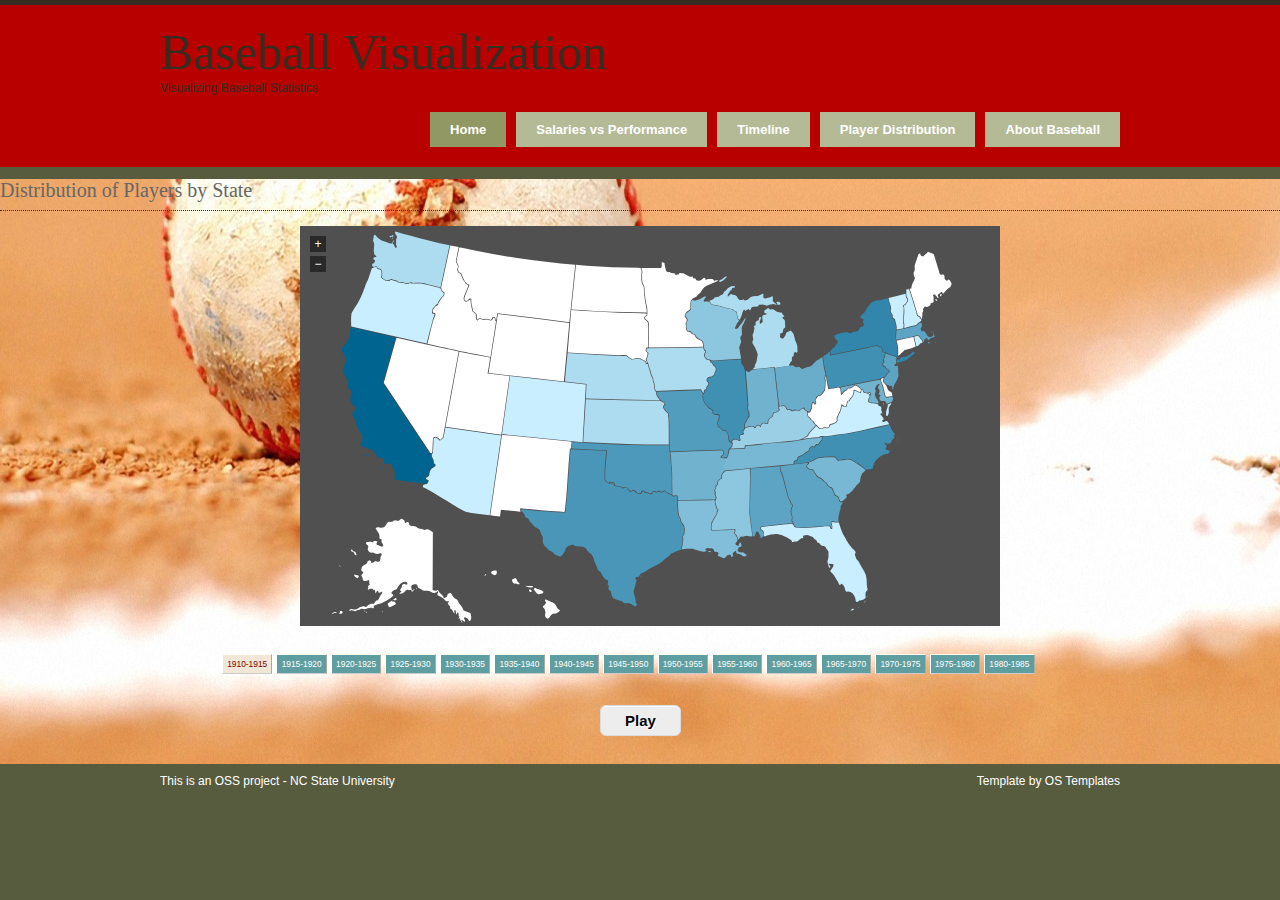
<file: player_dist.html>
<?xml version="1.0" encoding="UTF-8"?>
<!DOCTYPE html PUBLIC "-//W3C//DTD XHTML 1.0 Strict//EN" "http://www.w3.org/TR/xhtml1/DTD/xhtml1-strict.dtd">
<html xmlns="http://www.w3.org/1999/xhtml" xml:lang="en" lang="en">
<title>Player Distribution by State</title>
<head>
  	<link href="maps/style.css" media="screen" rel="stylesheet" type="text/css" />
    <link href="maps/highlight.css" media="screen" rel="stylesheet" type="text/css" />
    <link href="maps/jquery.vector-map.css" media="screen" rel="stylesheet" type="text/css" />
    <link rel="stylesheet" href="styles/layout.css" type="text/css" />
    <script src="maps/jquery.js" type="text/javascript"></script>
    <script src="maps/jquery.vector-map.js" type="text/javascript"></script>
	<script src="maps/usa-en.js" type="text/javascript"></script>
   	<script src="maps/player_composition.js" type="text/javascript"></script>
   	<script src="playerHeat.js" type="text/javascript"></script>
   	<style type = "text/css">

   	.myButton {
	-moz-box-shadow:inset 0px 1px 0px 0px #ffffff;
	-webkit-box-shadow:inset 0px 1px 0px 0px #ffffff;
	box-shadow:inset 0px 1px 0px 0px #ffffff;
	background-color:#ededed;
	-moz-border-radius:6px;
	-webkit-border-radius:6px;
	border-radius:6px;
	border:1px solid #dcdcdc;
	display:inline-block;
	color:#0a050a;
	font-family:arial;
	font-size:15px;
	font-weight:bold;
	padding:6px 24px;
	text-decoration:none;
	text-shadow:1px 1px 0px #ffffff;
	left:600px;
	position: relative;
	}
	.myButton:hover {
	background-color:#dfdfdf;
	cursor: pointer;
	}
	.myButton:active {
	position:relative;
	top:1px;
	}
	/* to stretch the container div to contain floated list */
	#navcontainer:after {
		content: ".";
		display: block;
		line-height: 1px;
		font-size: 1px;
		clear: both;
	}

	div#navcontainer ul#navlist {
		list-style: none;
		padding: 0;
		margin: 0 auto;
		font-size: 0.7em;
		position: relative;
		left: 220px;
	}

	div#navcontainer ul#navlist li {
		display: block;
		float: left;
		width: 3%;
		margin: 2px;
		padding: 0;
	}

<!--
	div#navcontainer ul#navlist li{
		display: block;
		width: 50%;
		padding: 0.5em;
		border-width: 1px;
		border-color: #ffe #aaab9c #ccc #fff;
		border-style: solid;
		color: #FFFFFF;
		text-decoration: none;
		background: #5F9EA0;
	}
-->
	
	div#navcontainer{
		position: relative;
		width: 100%;
	}

	div#navcontainer>ul#navlist li{ width: auto; }

	div#navcontainer ul#navlist li.active1{
		background: #f0e7d7;
		color: #800000;
	}

	div#navcontainer ul#navlist li a:hover, ul#navlist li#active1 a:hover {
		color: #800000;
		background: transparent;
		border-color: #aaab9c #fff #fff #ccc;
	}

	div#playbutton{
		position: relative;
		
	}
</style>
    
<script type="text/javascript">
	
$(document).ready(function(){

i = 0;

//initialize jVectorMap
$('#usa-map').vectorMap({
    values: playerData[0],
    normalizeFunction: 'polynomial',
    scaleColors: ['#C8EEFF', '#006491'],
   	onLabelShow: labels,
   	onRegionClick: states,
    map: 'usa_en',
    hoverOpacity: 0.7,
    hoverColor: false
});

$('#timeline').click(function(){
	setTimeout("time_glider(playerData[i])", 1000);
});

$(".times li").click(function(){
	time_line(playerData[this.id], this.id);
	dist_heat(this.id);
	scroller(this.id);
});


});

function scroller(id_tab) {
	id_tab = "#" + id_tab;
	$("li").removeClass('active1');
	$(id_tab).addClass('active1');
}

function dist_heat(i) {

if( i > 0 && i<=14) {
	$('path').each(function(){
		var state = sub_string(this.id);
		var id_state = "#" + this.id;
		
		if(playerDist[i][state] > 0) {
			$(id_state).attr("stroke","#ADFF2F");
			$(id_state).attr("stroke-width",Math.round(playerDist[i-1][state]*1.5));
		}
		else if(playerDist[i][state] < 0) {
			$(id_state).attr("stroke","#8B0000");
			$(id_state).attr("stroke-width",Math.round(playerDist[i-1][state]*1.5));		
		}
	});
}
else if(i == 14){
	//dist_heat(15);
	scroller(14);
}

}
  
function sub_string(state) {
	var str = state;
	var name = str.split("_");
	return name[1];
}
  
function timer_call(i) {  
	setTimeout("time_glider(playerData[i])", 1000);
}

function time_glider(data) {
	$('#usa-map').html('');
	$('#usa-map').vectorMap({
    	values: data,
    	normalizeFunction: 'polynomial',
    	scaleColors: ['#C8EEFF', '#006491'],
   		onLabelShow: labels,
   		onRegionClick: states,
    	map: 'usa_en',
    	hoverOpacity: 0.7,
    	hoverColor: false
	});
	i= i+1;
	if( i>0 && i <= 14) {
		timer_call(i);
		scroller(i-1);
	}
	else if (i == 15) {
		//timer_call(1);
		scroller(14);
	}
	
}

function time_line(data, id) {
	$('#usa-map').html('');
	$('#usa-map').vectorMap({
    	values: data,
    	normalizeFunction: 'polynomial',
    	scaleColors: ['#C8EEFF', '#006491'],
   		onLabelShow: labels,
   		onRegionClick: states,
    	map: 'usa_en',
    	hoverOpacity: 0.7,
    	hoverColor: false
	});
	i = id;
}

function states(event, code) {
	window.location = '/~vkpatnan/latest-all/player_dist.html';
}

function labels(event, label, code) {
	if(i <= 14) {
		label.text(code+':'+playerData[i][code] + "  Heat:" + playerDist[i][code]);	
	}
	else {
		label.text(code+':'+playerData[14][code]);
	}
}

</script>
 
</head>
<body>
<div class="wrapper col1">
  <div id="header">
    <div id="logo">
      <h1><a href="#">Baseball Visualization</a></h1>
      <p>Visualizing Baseball Statistics</p>
    </div>
    <div id="topnav">
      <ul>
        <li class="last"><a href="http://en.wikipedia.org/wiki/Baseball">About Baseball</a></li>
        <li><a href="player_dist.html">Player Distribution</a></li>
        <li><a href="timeline.html">Timeline</a></li>
	 <li><a href="salaries.html">Salaries vs Performance</a></li>
        <li class="active"><a href="index.html">Home</a></li>
      </ul>
    </div>
    <br class="clear" />
  </div>
</div>

<div class="wrapper col3">
<!-- <div><h1 style="text-align:center">Visualization 3 - Player Distribution by State</h1></div> -->
<div id="content-main">
<p style="left:300px;"><h3>Distribution of Players by State</h3></p>
<p><div id="usa-map" style="position: relative; left:300px"></div></p>
</br>
<div id="navcontainer">
<ul id="navlist" class="times">
<li id = "0" class = "active1"><a>1910-1915</a></li>
<li id = "1"><a>1915-1920</a></li>
<li id = "2"><a>1920-1925</a></li>
<li id = "3"><a>1925-1930</a></li>
<li id = "4"><a>1930-1935</a></li>
<li id = "5"><a>1935-1940</a></li>
<li id = "6"><a>1940-1945</a></li>
<li id = "7"><a>1945-1950</a></li>
<li id = "8"><a>1950-1955</a></li>
<li id = "9"><a>1955-1960</a></li>
<li id = "10"><a>1960-1965</a></li>
<li id = "11"><a>1965-1970</a></li>
<li id = "12"><a>1970-1975</a></li>
<li id = "13"><a>1975-1980</a></li>
<li id = "14"><a>1980-1985</a></li>
</ul>

</div>

</br>
</br>

<div id="playbutton" >
<a class="myButton" id="timeline">Play</a>
</div>
</br>
</br>

</div>

</div>


<div class="wrapper col5">
  <div id="copyright">
    <p class="fl_left">This is an OSS project - <a href="#">NC State University</a></p>
    <p class="fl_right">Template by <a href="http://www.os-templates.com/" title="Free Website Templates">OS Templates</a></p>
    <br class="clear" />
  </div>
</div>

</body>
</html>
</file>
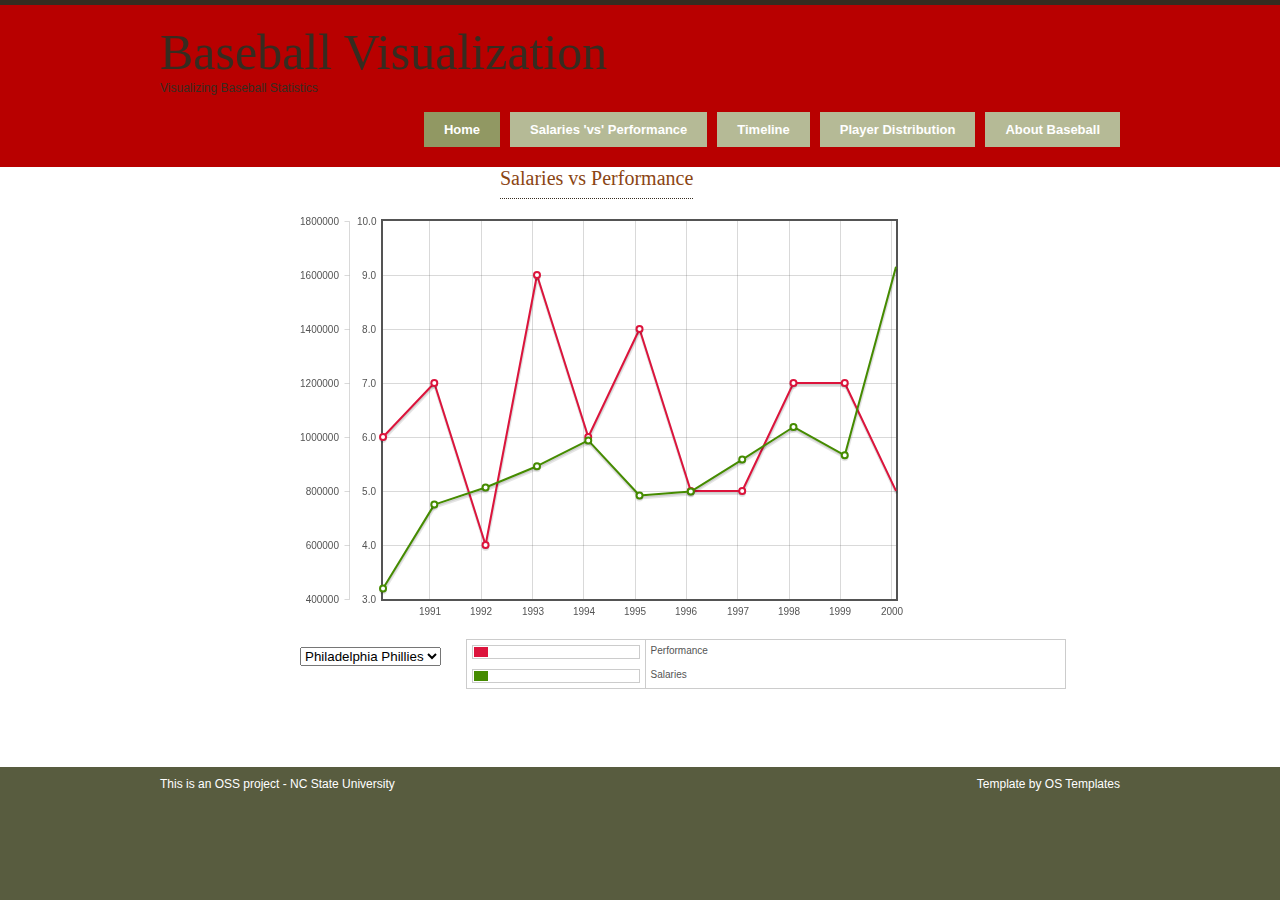
<file: salaries.html>
<!DOCTYPE HTML PUBLIC "-//W3C//DTD HTML 4.01//EN" "http://www.w3.org/TR/html4/strict.dtd">
 <html>
   <head>
     <meta http-equiv="Content-Type" content="text/html;charset=UTF-8" />
     <link rel="stylesheet" href="styles/layout.css" type="text/css" />
     <script type="text/javascript" src="maps/jquery.js"></script>
     <script type="text/javascript" src="flot/jquery.flot.js"></script>
      <script src="maps/performance.js" type="text/javascript"></script>
	<style type="text/css">
		div.legend{
			float: right:
			width: 100px;
			position: relative;
			top: 10px;
			left: 175px;
		}
	</style>
<script type="text/javascript">
	$(document).ready(function(){
	
    $('#teams').change(function(){
    	plot_graph(Performance[this.value], Salaries[this.value]);
    });

    var plot = $.plot($("#placeholder"),
           [ { color: '#DC143C', data: Performance[0], label: "Performance"}, { color: '#458B00' ,data: Salaries[0], label: "Salaries", yaxis:2 } ], {
               series: {
                   lines: { show: true },
                   points: { show: true }
               },
               grid: { hoverable: true, clickable: false },
               yaxis: {   
                          },
               xaxis: {
               		mode: "time",
               		min: (new Date(1990, 1, 1)).getTime(),
               		max: (new Date(2000, 1, 1)).getTime()
               		}
             });

    function showTooltip(x, y, contents) {
        $('<div id="tooltip">' + contents + '</div>').css( {
            position: 'absolute',
            display: 'none',
            top: y + 5,
            left: x + 5,
            border: '1px solid #fdd',
            padding: '2px',
            'background-color': '#000000',
            opacity: 0.80
        }).appendTo("body").fadeIn(200);
    }

    var previousPoint = null;
    $("#placeholder").bind("plothover", function (event, pos, item) {
        $("#x").text(pos.x.toFixed(2));
        $("#y").text(pos.y.toFixed(2));
        
            if (item) {
                if (previousPoint != item.dataIndex) {
                    previousPoint = item.dataIndex;
                    
                    $("#tooltip").remove();
                    var x = Math.round(item.datapoint[0].toFixed(2)),
                        y = Math.round(item.datapoint[1].toFixed(2));
                    
                    showTooltip(item.pageX, item.pageY,
                                item.series.label + " = " + y);
                }
            }
            else {
                $("#tooltip").remove();
                previousPoint = null;            
            }
        
    });

    $("#placeholder").bind("plotclick", function (event, pos, item) {
        if (item) {
            $("#clickdata").text("You clicked point " + item.dataIndex + " in " + item.series.label + ".");
            plot.highlight(item.series, item.datapoint);
        }
    });
	
	
});

function plot_graph(performance, salaries) {

	  var plot = $.plot($("#placeholder"),
           [ { color: '#DC143C', data: performance, label: "Performance"}, { color: '#458B00', data: salaries, label: "Salaries" , yaxis:2} ], {
               series: {
                   lines: { show: true },
                   points: { show: true }
               },
               grid: {hoverable: true, clickable: false},
               yaxis: {},
               xaxis: {
               		mode: "time",
               		min: (new Date(1990, 1, 1)).getTime(),
               		max: (new Date(2000, 1, 1)).getTime()
               		}
             });

}
</script>
</head>
<body>
<div class="wrapper col1">
  <div id="header">
    <div id="logo">
      <h1><a href="#">Baseball Visualization</a></h1>
      <p>Visualizing Baseball Statistics</p>
    </div>
    <div id="topnav">
      <ul>
        <li class="last"><a href="http://en.wikipedia.org/wiki/Baseball">About Baseball</a></li>
        <li><a href="player_dist.html">Player Distribution</a></li>
        <li><a href="timeline.html">Timeline</a></li>
	 <li><a href="salaries.html">Salaries 'vs' Performance</a></li>
        <li class="active"><a href="index.html">Home</a></li>
      </ul>
    </div>
    <br class="clear" />
  </div>
</div>
<div class="wrapper col2">
<div id="content-user" style="height: 600px;background-color:white;">
<h1 style='left:500px;position:absolute;color:#8B4513;' >Salaries vs Performance</h1>
<div id = 'placeholder' style="position: relative;width:600px;height:400px;left:300px;top:50px;opacity:20;"></div>
<select id='teams' style="position:relative;left: 300px;top:80px;">
  <option value="0">Philadelphia Phillies</option>
  <option value="1">Cleveland Indians</option>
  <option value="2">Detroit Tigers</option>
  <option value="3">Boston Red Sox</option>
  <option value="4">Pittsburgh Pirates</option>
</select>
</div>
</div>
<div class="wrapper col5">
  <div id="copyright">
    <p class="fl_left">This is an OSS project - <a href="#">NC State University</a></p>
    <p class="fl_right">Template by <a href="http://www.os-templates.com/" title="Free Website Templates">OS Templates</a></p>
    <br class="clear" />
  </div>
</div>


</body>
</html>
</file>
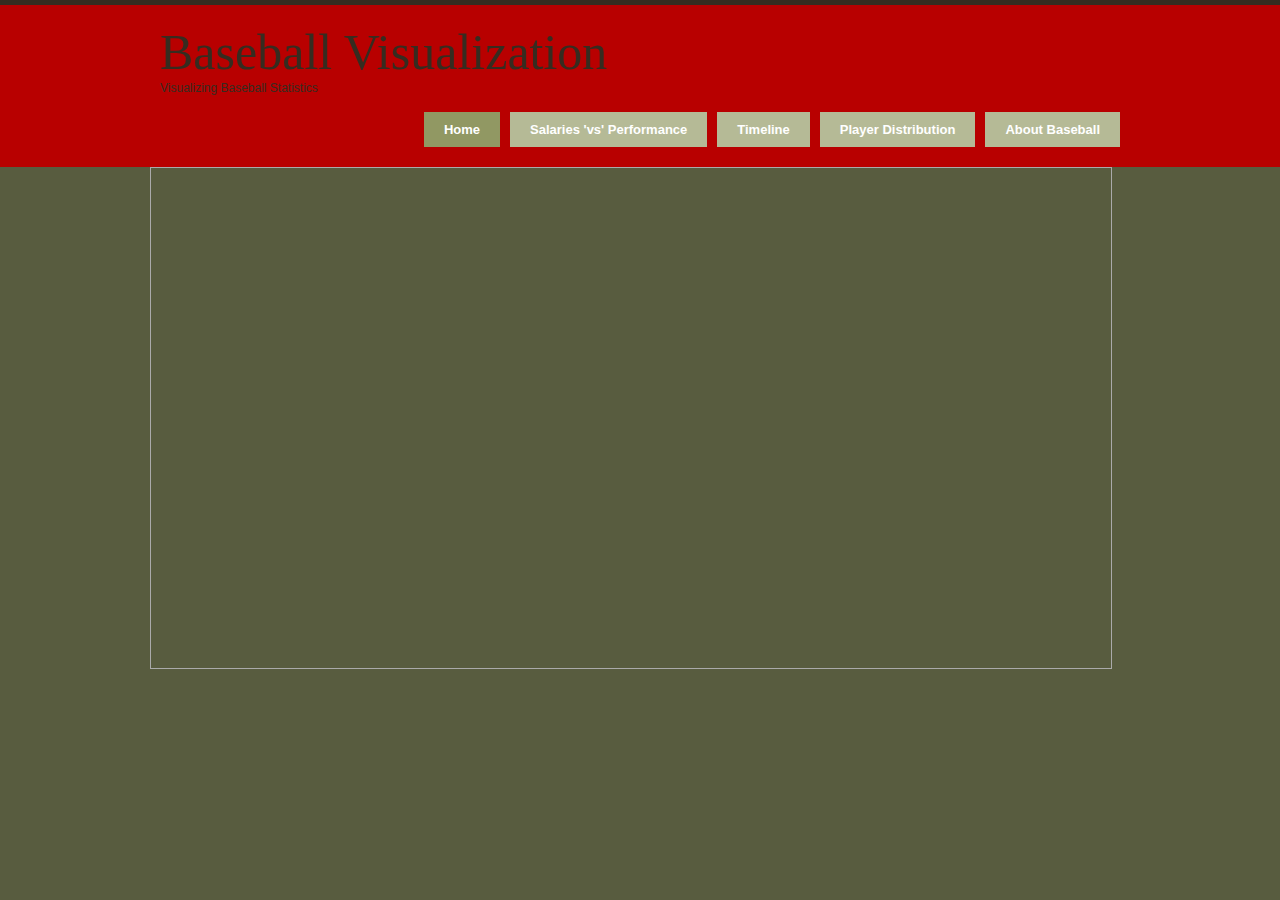
<file: timeline.html>
<!DOCTYPE HTML PUBLIC "-//W3C//DTD HTML 4.01//EN" "http://www.w3.org/TR/html4/strict.dtd">
 <html>
   <head>
     <meta http-equiv="Content-Type" content="text/html;charset=UTF-8" /> <link rel="stylesheet" href="styles/layout.css" type="text/css" />

     <script src="http://api.simile-widgets.org/timeline/2.3.1/timeline-api.js?bundle=true" type="text/javascript"></script>
	 <script type="text/javascript">
	    var tl;
		 function onLoad() {

		    var eventSourceAL = new Timeline.DefaultEventSource(0);
		    var eventSourceNL = new Timeline.DefaultEventSource(0);

            
                 var theme1 = Timeline.ClassicTheme.create();
                 theme1.event.bubble.width = 350;
                 theme1.event.bubble.height = 300;

                 var theme2 = Timeline.ClassicTheme.create();
                 theme2.event.bubble.width = 50;
                 theme2.event.bubble.height = 50;


		  

                 var zones = [
                {   start:    "1947",
                    end:      "1955",
                    magnify:  10,
                    unit:     Timeline.DateTime.YEAR,
	             multiple: 1
                }
             
              ];

		  var zones2 = [
		  {   start:    "1947",
                    end:      "1955",
                    magnify:  10,
                    unit:     Timeline.DateTime.YEAR,
		      multiple: 1
                }

		  ];

		   var bandInfos = [

			 Timeline.createHotZoneBandInfo({
				 width:          "10%", 
				 intervalUnit:   Timeline.DateTime.DECADE, 
				 intervalPixels: 50,
				 eventSource:    eventSourceAL,
                             zones:          zones2,
                             theme:          theme2,
				 overview: 	   true,
                             layout:         'original' 

			 }),

			 Timeline.createHotZoneBandInfo({
				 width:          "40%", 
				 intervalUnit:   Timeline.DateTime.DECADE, 
				 intervalPixels: 150,
				 eventSource:    eventSourceAL,
                             zones:          zones,
                             theme:          theme1,
                             layout:         'original' 

			 }),
			
			 Timeline.createHotZoneBandInfo({
				 width:          "40%", 
				 intervalUnit:   Timeline.DateTime.DECADE, 
				 intervalPixels: 150,
				 eventSource:    eventSourceNL,
                             zones:          zones,
                             theme:          theme1,
                             layout:         'original' 

			 }),

			 Timeline.createHotZoneBandInfo({
				 width:          "10%", 
				 intervalUnit:   Timeline.DateTime.DECADE, 
				 intervalPixels: 50,
				 eventSource:    eventSourceNL,
                             zones:          zones2,
                             theme:          theme2,
				 overview: 	   true,
                             layout:         'original' 

			 })



		   ];

		   bandInfos[0].syncWith = 1;
                 bandInfos[0].highlight = true;

		  
		   bandInfos[2].syncWith = 1;
		   bandInfos[3].syncWith = 2;
                 bandInfos[3].highlight = true;

		

		 
                bandInfos[0].decorators = [
                    new Timeline.SpanHighlightDecorator({
                        startDate:  "Jan 01 1947 00:00:00 GMT",
                        endDate:    "Jan 01 1955 00:00:00 GMT",
                        color:      "#FFC080",
                        opacity:    50,
                        startLabel: "Jackie Robinson",
                        endLabel:  "",
                       // theme:      theme,
                       cssClass: 't-highlight1'
                    }),

			new Timeline.SpanHighlightDecorator({
                        startDate:  "Jan 01 1953 00:00:00 GMT",
                        endDate:    "Jan 01 1955 00:00:00 GMT",
                        color:      "#FFC080",
                        opacity:    50,
                        startLabel: "Relocation of Teams",
                        endLabel:   "",
                       // theme:      theme,
                       cssClass: 't-highlight1'
                    }),

			new Timeline.SpanHighlightDecorator({
                        startDate:  "Jan 01 1961 00:00:00 GMT",
                        endDate:    "Jan 01 1962 00:00:00 GMT",
                        color:      "#FFC080",
                        opacity:    50,
                        startLabel: "Expansion of AL and NL",
                        endLabel:   "",
                       // theme:      theme,
                       cssClass: 't-highlight1'
                    })
/*

			 new Timeline.PointHighlightDecorator({
                        date:       "Jan 01 1977 00:00:00 GMT",
                        color:      "#FFC080",
                        opacity:    50,
                        //theme:      theme,
                        cssClass: 'p-highlight1'
                    })
*/

		 ];

		  bandInfos[3].decorators = [
                    new Timeline.SpanHighlightDecorator({
                        startDate:  "Jan 01 1947 00:00:00 GMT",
                        endDate:    "Jan 01 1955 00:00:00 GMT",
                        color:      "#FFC080",
                        opacity:    50,
                        startLabel: "Jackie Robinson",
                        endLabel:   "",
                       // theme:      theme,
                       cssClass: 't-highlight1'
                    })

/*
					new Timeline.SpanHighlightDecorator({
                        startDate:  "Jan 01 1953 00:00:00 GMT",
                        endDate:    "Jan 01 1955 00:00:00 GMT",
                        color:      "#FFC080",
                        opacity:    50,
                        startLabel: "Relocation of Teams",
                        endLabel:   "",
                       // theme:      theme,
                       cssClass: 't-highlight1'
                    }),

			new Timeline.SpanHighlightDecorator({
                        startDate:  "Jan 01 1961 00:00:00 GMT",
                        endDate:    "Jan 01 1962 00:00:00 GMT",
                        color:      "#FFC080",
                        opacity:    50,
                        startLabel: "Expansion of AL and NL",
                        endLabel:   "",
                       // theme:      theme,
                       cssClass: 't-highlight1'
                    }),

			 new Timeline.PointHighlightDecorator({
                        date:       "Jan 01 1977 00:00:00 GMT",
                        color:      "#FFC080",
                        opacity:    50,
                        //theme:      theme,
                        cssClass: 'p-highlight1'
                    })

*/

		 ];


		   tl = Timeline.create(document.getElementById("my-timeline"), bandInfos);
		   tl.loadJSON("al.js?"+ (new Date(1950)), function(json, url) {
                eventSourceAL.loadJSON(json, url);
		  });
		
		  tl.loadJSON("nl.js?"+ (new Date(1950)), function(json, url) {
                eventSourceNL.loadJSON(json, url);
		  });

		 }

		 var resizeTimerID = null;
		 function onResize() {
			 if (resizeTimerID == null) {
				 resizeTimerID = window.setTimeout(function() {
					 resizeTimerID = null;
					 tl.layout();
				 }, 500);
			 }
		 }
	 
	 </script>
	 <style type="text/css">
        .t-highlight1 { background-color: #ccf; }
        .p-highlight1 { background-color: #fcc; }

        .timeline-highlight-label-start .label_t-highlight1 { color: #f00; font-size: 0.3em;}
        .timeline-highlight-label-end .label_t-highlight1 { color: #aaf; }

        .timeline-band-events .important { color: #f00; }
        .timeline-band-events .small-important { background: #c00; }


        /*---------------------------------*/

        .dark-theme { color: #eee; }
        .dark-theme .timeline-band-0 .timeline-ether-bg { background-color: #333 }
        .dark-theme .timeline-band-1 .timeline-ether-bg { background-color: #111 }
        .dark-theme .timeline-band-2 .timeline-ether-bg { background-color: #222 }
        .dark-theme .timeline-band-3 .timeline-ether-bg { background-color: #444 }

        .dark-theme .t-highlight1 { background-color: #003; }
        .dark-theme .p-highlight1 { background-color: #300; }

        .dark-theme .timeline-highlight-label-start .label_t-highlight1 { color: #f00; }
        .dark-theme .timeline-highlight-label-end .label_t-highlight1 { color: #115; }

        .dark-theme .timeline-band-events .important { color: #c00; }
        .dark-theme .timeline-band-events .small-important { background: #c00; }

        .dark-theme .timeline-date-label-em { color: #fff; }
        .dark-theme .timeline-ether-lines { border-color: #555; border-style: solid; }
        .dark-theme .timeline-ether-highlight { background: #555; }

        .dark-theme .timeline-event-tape,
        .dark-theme .timeline-small-event-tape { background: #f60; }
        .dark-theme .timeline-ether-weekends { background: #111; }
    </style>
   </head>
   <body onload="onLoad();" onresize="onResize();">
   <div class="wrapper col1">
  <div id="header">
    <div id="logo">
      <h1><a href="#">Baseball Visualization</a></h1>
      <p>Visualizing Baseball Statistics</p>
    </div>
    <div id="topnav">
      <ul>
        <li class="last"><a href="http://en.wikipedia.org/wiki/Baseball">About Baseball</a></li>
        <li><a href="player_dist.html">Player Distribution</a></li>
        <li><a href="timeline.html">Timeline</a></li>
	 <li><a href="salaries.html">Salaries 'vs' Performance</a></li>
        <li class="active"><a href="index.html">Home</a></li>
      </ul>
    </div>
    <br class="clear" />
  </div>
</div>

     <div id="my-timeline" style="position: absolute; left: 150px;height: 500px;width:75%; border: 1px solid #aaa"></div>
     <noscript>
      This page uses Javascript to show you a Timeline. Please enable Javascript in your browser to see the full page. Thank you.
     </noscript>
   </body>
 </html>
</file>
<file: maps/style.css>
body {
    font-family: serif;
}

#menu {
    position: fixed;
    left: 1em;
    top: 1em;
    width: 200px;
    
}

    #menu ul {
        list-style: none;
        padding: 0;
    }
    
        #menu ul ul {
            padding-left: 1em;
        }   

#content {
    margin-left: 200px;
}

dl {
    margin-left: 1em;
}

dt {
    font-weight: bold;
}

    dt span {
        font-family: monospace;
        font-weight: normal;
    }

dd {
    margin-left: 0;
    margin-bottom: 1em;
}

#usa-map {
    width: 700px;
    height: 400px;
    left: 100px;
}

pre code {
    background: none repeat scroll 0 0 #F8F8FF;
    color: #000000;
    display: block;
    padding: 0.5em;
}
</file>
<file: maps/highlight.css>
/* Style definition file generated by highlight 2.4.8, http://www.andre-simon.de/ */

/* Highlighting theme definition: */

body.hl	{ background-color:#ffffff; }
pre.hl	{ color:#000000; background-color:#ffffff; font-size:10pt; font-family:Courier New;}
.num	{ color:#2928ff; }
.esc	{ color:#ff00ff; }
.str	{ color:#ff0000; }
.dstr	{ color:#818100; }
.slc	{ color:#838183; font-style:italic; }
.com	{ color:#838183; font-style:italic; }
.dir	{ color:#008200; }
.sym	{ color:#000000; }
.line	{ color:#555555; }
.kwa	{ color:#000000; font-weight:bold; }
.kwb	{ color:#830000; }
.kwc	{ color:#000000; font-weight:bold; }
.kwd	{ color:#010181; }
</file>
<file: styles/layout.css>
/*
Template Name: Presentable
File: Layout CSS
Author: OS Templates
Author URI: http://www.os-templates.com/
Licence: <a href="http://www.os-templates.com/template-terms">Website Template Licence</a>
*/

@import url(navi.css);
@import url(forms.css);
@import url(tables.css);

body{
	margin:0;
	padding:0;
	font-size:12px;
	font-family:verdana, Arial, Helvetica, sans-serif;
	color:#FFFFFF;
	background-color:#585C3F;
	}

img{display:block; margin:0; padding:0; border:0;}
.justify{text-align:justify;}
.bold{font-weight:bold;}
.center{text-align:center;}
.right{text-align:right;}
.nostart {list-style-type:none; margin:0; padding:0;}
.clear{clear:both;}
br.clear{clear:both; margin-top:-15px;}
a{outline:none; text-decoration:none;}

.fl_left{float:left;}
.fl_right{float:right;}

.imgl, .imgr{border:1px solid #666666; padding:5px;}
.imgl{float:left; margin:0 8px 8px 0; clear:left;}
.imgr{float:right; margin:0 0 8px 8px; clear:right;}

/* ----------------------------------------------Wrapper-------------------------------------*/

div.wrapper{
	display:block;
	width:100%;
	margin:0;
	text-align:left;
	}

div.wrapper h1, div.wrapper h2, div.wrapper h3, div.wrapper h4, div.wrapper h5, div.wrapper h6{
	margin:0 0 15px 0;
	padding:0 0 8px 0;
	font-size:20px;
	font-weight:normal;
	font-family:Georgia, "Times New Roman", Times, serif;
	border-bottom:1px dotted #362C20;
	}

.col1{color:#FFFFFF; background-color:#B80000; border-top:5px solid #362C20;}
.col2{color:#B6B6B6; background:#362C20;}
.col2 a{color:#FF9900; background-color:#362C20;}
.col3{color:#666666; background-color:#FFFFFF;}
.col4{color:#666666; background-color:#C8CCB3;}
.col4 a{color:#55392B; background-color:#C8CCB3;}
.col5, .col5 a{color:#FFFFFF; background-color:#585C3F;}

/* ----------------------------------------------Generalise-------------------------------------*/

#header, #intro, #container, #breadcrumb, #footer, #copyright{
	position:relative;
	margin:0 auto 0;
	display:block;
	width:960px;
	}

/* ----------------------------------------------Header-------------------------------------*/

#header{
	padding:10px 0 20px 0;
	z-index:1000;
	color:#444444;
	background-color:#B80000;
	}

#header #logo{
	display:block;
	float:left;
	margin-top:8px;
	}

#header h1, #header p{
	margin:0;
	padding:0;
	}

#header h1{
	margin:0;
	padding:0;
	font-size:50px;
	border:none;
	}

#header h1 a{
	color:#362C20;
	background-color:#B80000;
	}
#header p{	
	color:#362C20;
}


/* ----------------------------------------------Homepage Intro-------------------------------------*/

#intro{
	padding:30px 0;
	}

.wrapper #intro li.last{
	margin:0;
	}

#intro h1, #intro h2, #intro p, #intro ul{
	margin:0;
	padding:0;
	list-style:none;
	line-height:normal;
	border:none;
	}

#intro .fl_left{
	display:block;
	float:left;
	width:480px;
	}

#intro .fl_left h1{
	margin-bottom:20px;
	font-size:42px;
	color:#CBCFB5;
	background:#362C20;
	border:none;
	}

#intro .fl_left h2{
	margin:0 0 10px 0;
	padding:0 0 8px 0;
	color:#FFFFFF;
	background:#362C20;
	border-bottom:1px dotted #666666;
	}

#intro .fl_left li{
	display:block;
	float:left;
	width:220px;
	margin:0 25px 0 0;
	}

#intro .fl_left p{
	margin-bottom:10px;
	line-height:1.3em;
	}

#intro .fl_left p.readmore{
	display:block;
	margin:25px 0 0 0;
	text-align:right;
	line-height:normal;
	}

#intro .fl_right{
	display:block;
	float:right;
	width:420px;
	height:320px;
	padding:9px;
	border:1px solid #CBCFB5;
	overflow:hidden;
	}

#intro .fl_right li{
	margin-bottom:10px;
	}

#intro .fl_right img{
	display:block;
	width:420px;
	height:320px;
	}

/* ----------------------------------------------BreadCrumb-------------------------------------*/

#breadcrumb{
	padding:15px 0;
	}

#breadcrumb ul{
	margin:0;
	padding:0;
	list-style:none;
	}

#breadcrumb ul li{display:inline;}
#breadcrumb ul li.current a{text-decoration:underline;}

/* ----------------------------------------------Container-------------------------------------*/

#container{
	padding:20px 0;
	}

#container a{
	color:#FF9900;
	background-color:#FFFFFF;
	}

/* ----------------------------------------------Homepage Latest-------------------------------------*/

#latest{
	display:block;
	width:100%;
	padding:0 0 30px 0;
	margin:0 0 30px 0;
	border-bottom:1px dotted #362C20;
	}

#latest ul, #latest p{
	margin:0;
	padding:0;
	list-style:none;
	display:inline;
	}

#latest h2{
	margin:0 0 15px 0;
	padding:0 0 8px 0;
	font-size:14px;
	font-weight:bold;
	border-bottom:1px dotted #000000;
	}

#latest li{
	display:block;
	float:left;
	width:300px;
	margin:0 30px 0 0;
	padding:0;
	}

#latest li.last{margin-right:0;}

#latest li p.imgholder{
	display:block;
	width:290px;
	height:100px;
	margin:0 0 15px 0;
	padding:4px;
	border:1px solid #362C20;
	}

#latest a{
	font-weight:bold;
	}

/* ----------------------------------------------Content-------------------------------------*/

#content{
	display:block;
	float:left;
	width:600px;
	}

#content #latestnews{
	display:block;
	width:600px;
	margin-bottom:35px;
	}

#content #latestnews h2, #content #latestnews p{
	margin:0;
	padding:0;
	line-height:1.6em;
	}

#content #latestnews h2{
	margin-bottom:10px;
	}

#content #latestnews ul, #content #latestnews li{
	display:block;
	width:100%;
	margin:0;
	padding:0;
	list-style:none;
	}

#content #latestnews li{
	margin:0 0 15px 0;
	padding:0 0 15px 0;
	border-bottom:1px dotted #666666;
	}

#content #latestnews div.imgholder{
	display:block;
	float:left;
	width:150px;
	height:150px;
	margin:0;
	padding:4px;
	border:1px solid #666666;
	}

#content #latestnews div.latestnews{
	display:block;
	float:right;
	width:420px;
	margin:0;
	padding:0;
	}

#content #latestnews p.readmore{
	display:block;
	margin-top:10px;
	text-align:right;
	font-weight:bold;
	}

div#content-main{
       background-image:url('../images/Baseball.jpg');
       background-repeat:no-repeat;
       background-position:left bottom;

}



/* ------Comments-----*/

#comments{margin-bottom:40px;}

#comments .commentlist {margin:0; padding:0;}

#comments .commentlist ul{margin:0; padding:0; list-style:none;}

#comments .commentlist li.comment_odd, #comments .commentlist li.comment_even{margin:0 0 10px 0; padding:15px; list-style:none;}

#comments .commentlist li.comment_odd{color:#666666; background-color:#F7F7F7;}
#comments .commentlist li.comment_odd a{color:#FF9900; background-color:#F7F7F7;}

#comments .commentlist li.comment_even{color:#666666; background-color:#E8E8E8;}
#comments .commentlist li.comment_even a{color:#FF9900; background-color:#E8E8E8;}

#comments .commentlist .author .name{font-weight:bold;}
#comments .commentlist .submitdate{font-size:smaller;}

#comments .commentlist p{margin:10px 5px 10px 0; padding:0; font-weight: normal;text-transform: none;}

#comments .commentlist li .avatar{float:right; border:1px solid #EEEEEE; margin:0 0 0 10px;}

/* ----------------------------------------------Right Block-------------------------------------*/

#column{
	display:block;
	float:right;
	width:300px;
	}

#column .holder, #column #featured{
	display:block;
	width:300px;
	margin-bottom:40px;
	}

#column .holder p{
	line-height:1.6em;
	}

#column .holder h2.title{
	display:block;
	width:100%;
	height:65px;
	margin:0;
	padding:15px 0 8px 0;
	font-size:20px;
	font-weight:normal;
	color:#666666;
	background-color:#FFFFFF;
	line-height:normal;
	}

#column .holder h2.title img{
	float:left;
	margin:-15px 8px 0 0;
	padding:5px;
	border:1px solid #666666;
	}

#column .holder p.readmore{
	display:block;
	width:100%;
	font-weight:bold;
	text-align:right;
	line-height:normal;
	}

#column div.imgholder{
	display:block;
	width:290px;
	margin:0 0 10px 0;
	padding:4px;
	border:1px solid #666666;
	}
	
/* Featured Block */

#column #featured a{
	color:#FF9900;
	background-color:#F9F9F9;
	}

#column #featured ul, #column #featured h2, #column #featured p{
	margin:0;
	padding:0;
	list-style:none;
	}

#column #featured li{
	display:block;
	width:250px;
	margin:0;
	padding:20px 25px;
	color:#2E271D;
	background-color:#F9F9F9;
	}

#column #featured li p{
	line-height:1.6em;
	}

#column #featured li p.imgholder{
	display:block;
	width:240px;
	height:90px;
	margin:20px 0 15px 0;
	padding:4px;
	border:1px solid #666666;
	}

#column #featured li h2{
	margin:0;
	padding:0 0 14px 0;
	font-size:20px;
	font-weight:normal;
	font-family:Georgia, "Times New Roman", Times, serif;
	line-height:normal;
	}

#column #featured p.more{
	display:block;
	width:100%;
	margin-top:15px;
	font-weight:bold;
	text-align:right;
	line-height:normal;
	}

.flickrbox ul{
	margin:0;
	padding:0;
	list-style:none;
	}
	
.flickrbox li{
	display:block;
	float:left;
	width:80px;
	height:80px;
	margin:0 15px 15px 0;
	padding:4px;
	border:1px solid #666666;
	}

.flickrbox li.last{margin-right:0;}

/* ----------------------------------------------Footer-------------------------------------*/

#footer{
	padding:20px 0;
	}

#footer h2{
	margin-bottom:10px;
	border-bottom-color:#98989A;
	}

#footer p, #footer ul, #footer a{
	margin:0;
	padding:0;
	font-weight:normal;
	list-style:none;
	line-height:normal;
	}

#footer .footbox{
	display:block;
	float:right;
	width:190px;
	margin:0 0 0 15px;
	padding:0;
	}

#footer li{
	margin-bottom:3px;
	}

#footer .last{
	margin:0;
	}

#newsletter{
	display:block;
	float:left;
	width:300px;
	}

/* ----------------------------------------------Copyright-------------------------------------*/

#copyright{
	padding:10px 0;
	}

#copyright p{
	margin:0;
	padding:0;
	}
</file>
